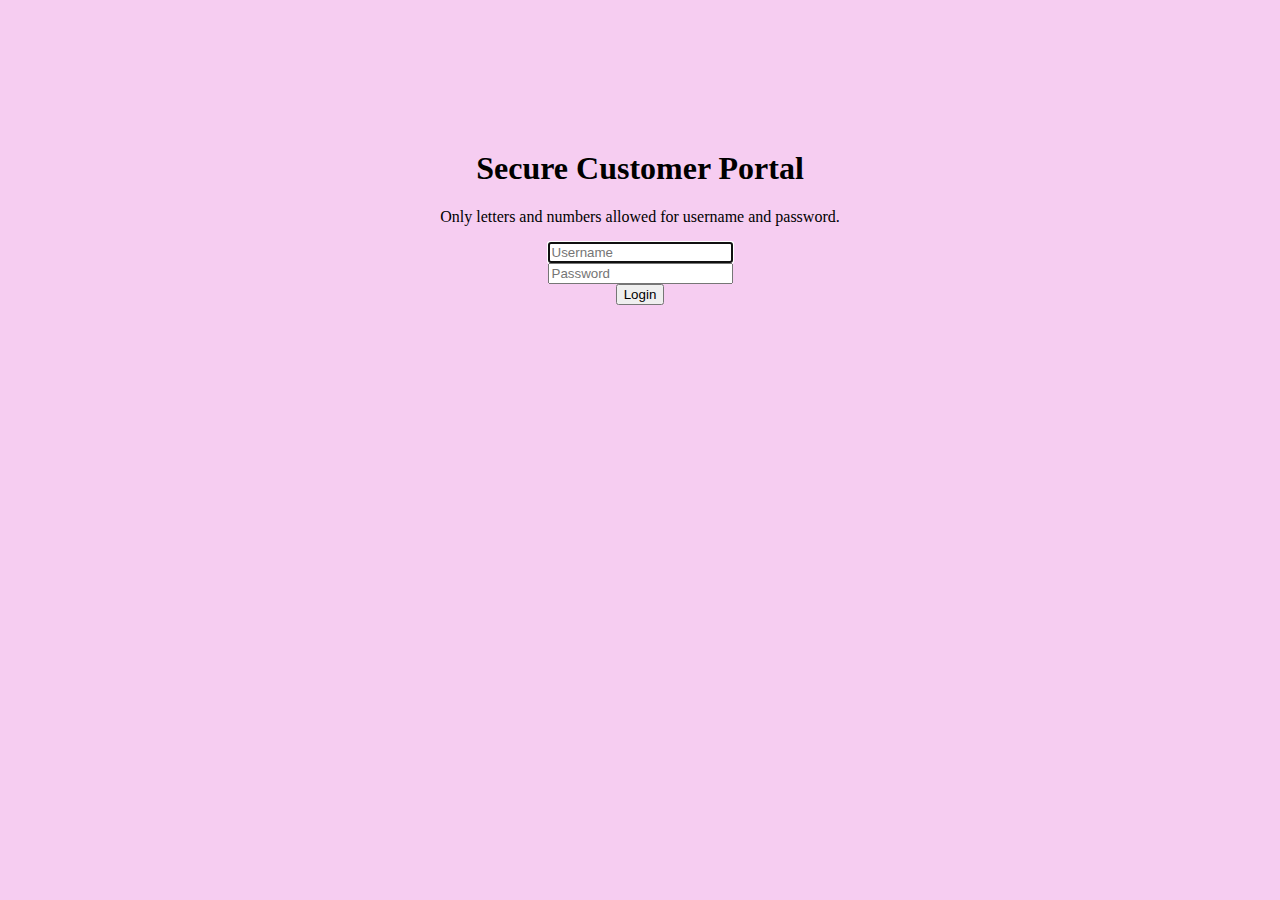
<file: index.html>
<!DOCTYPE html>
<html lang="en">
<head>
    <meta charset="UTF-8">
    <meta name="viewport" content="width=device-width, initial-scale=1.0">
    <meta http-equiv="X-UA-Compatible" content="ie=edge">
    <link rel="stylesheet" href="style.css">
    <title>Login Page</title>
</head>
<body>
    <center>
    <h1>Secure Customer Portal</h1>
    <p>Only letters and numbers allowed for username and password.</p>
    
    <p id="msg"></p>
    
    <form id="loginForm">
        <input type="text" name="username" placeholder="Username" required autofocus><br>
        <input type="password" name="password" placeholder="Password" required><br>
        <button type="submit">Login</button>
    </form>
    </center>
    
    <script>
        // Fungsi untuk memfilter input
        function filter(string) {
            for (let i = 0; i < string.length; i++) {
                let cc = string.charCodeAt(i);
                if (!( (cc >= 48 && cc <= 57) || (cc >= 65 && cc <= 90) || (cc >= 97 && cc <= 122) )) {
                    return false;
                }
            }
            return true;
        }
        
        // Fungsi untuk mengecek password
        function checkPassword(username, password) {
            // Contoh validasi login sederhana
            return username === "admin" && password === "K3L0MP0K2RP";
        }
        
        document.getElementById('loginForm').addEventListener('submit', function(event) {
            event.preventDefault();
            
            let username = document.querySelector('input[name="username"]').value;
            let password = document.querySelector('input[name="password"]').value;
            
            if (filter(username) && filter(password)) {
                if (checkPassword(username, password)) {
                    document.getElementById('msg').innerHTML = "Log In Successful";
                    window.location.href = 'flag.html'; // Mengarahkan ke halaman flag.html
                } else {
                    document.getElementById('msg').innerHTML = "Log In Failed";
                }
            } else {
                document.getElementById('msg').innerHTML = "Illegal character in username or password.";
            }
        });
    </script>
</body>
</html>
</file>
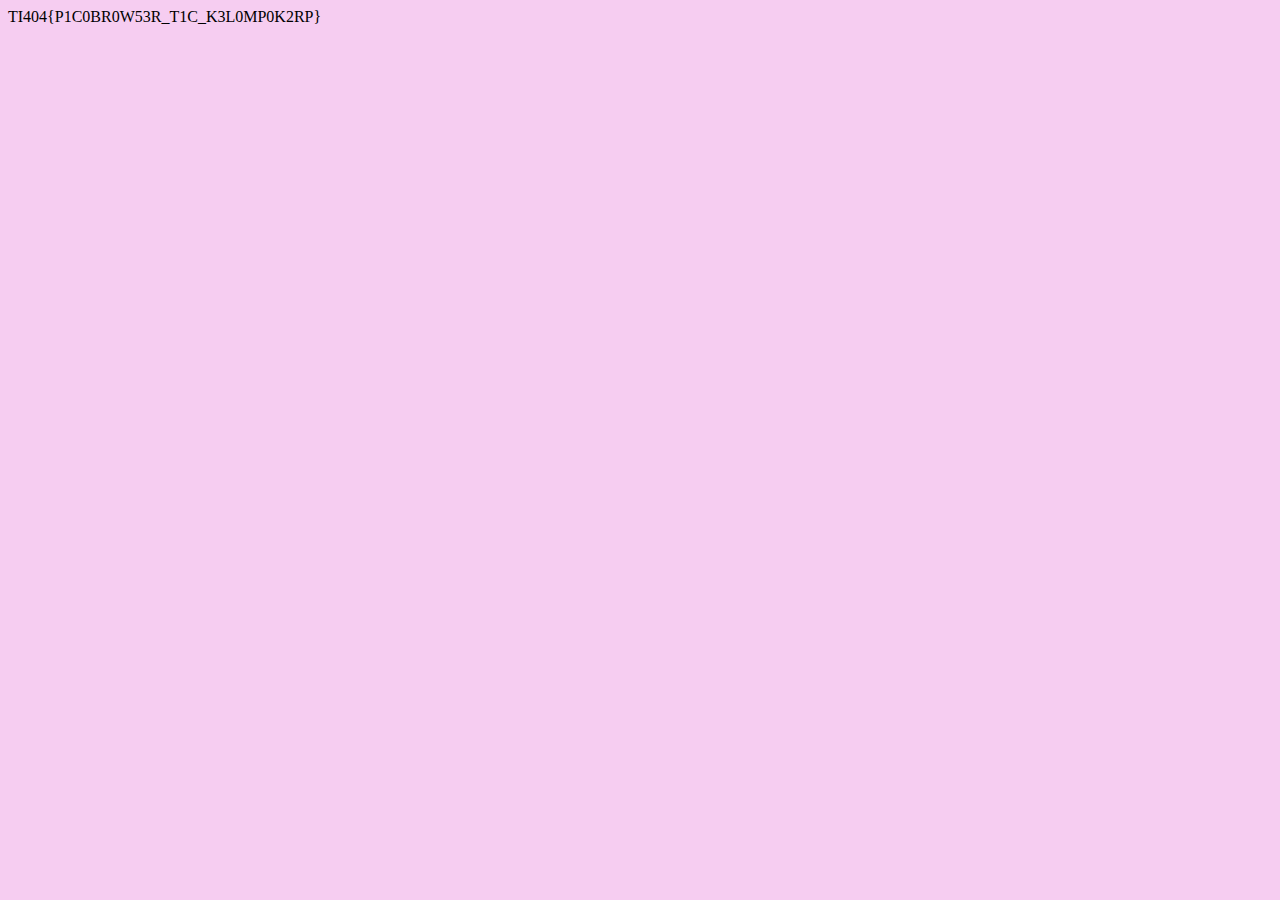
<file: flag.html>
<!DOCTYPE html>
<html lang="en">
<head>
    <meta charset="UTF-8">
    <meta name="viewport" content="width=device-width, initial-scale=1.0">
    <meta http-equiv="X-UA-Compatible" content="ie=edge">
    <link rel="stylesheet" href="style.css">
    <title>Secure Customer Portal</title>
</head>
<body>
    TI404{P1C0BR0W53R_T1C_K3L0MP0K2RP}
</body>
</html>
</file>
<file: style.css>
body {
    background-color: rgb(246, 205, 241);
}

h1 {
    margin-top: 150px;
}
</file>
